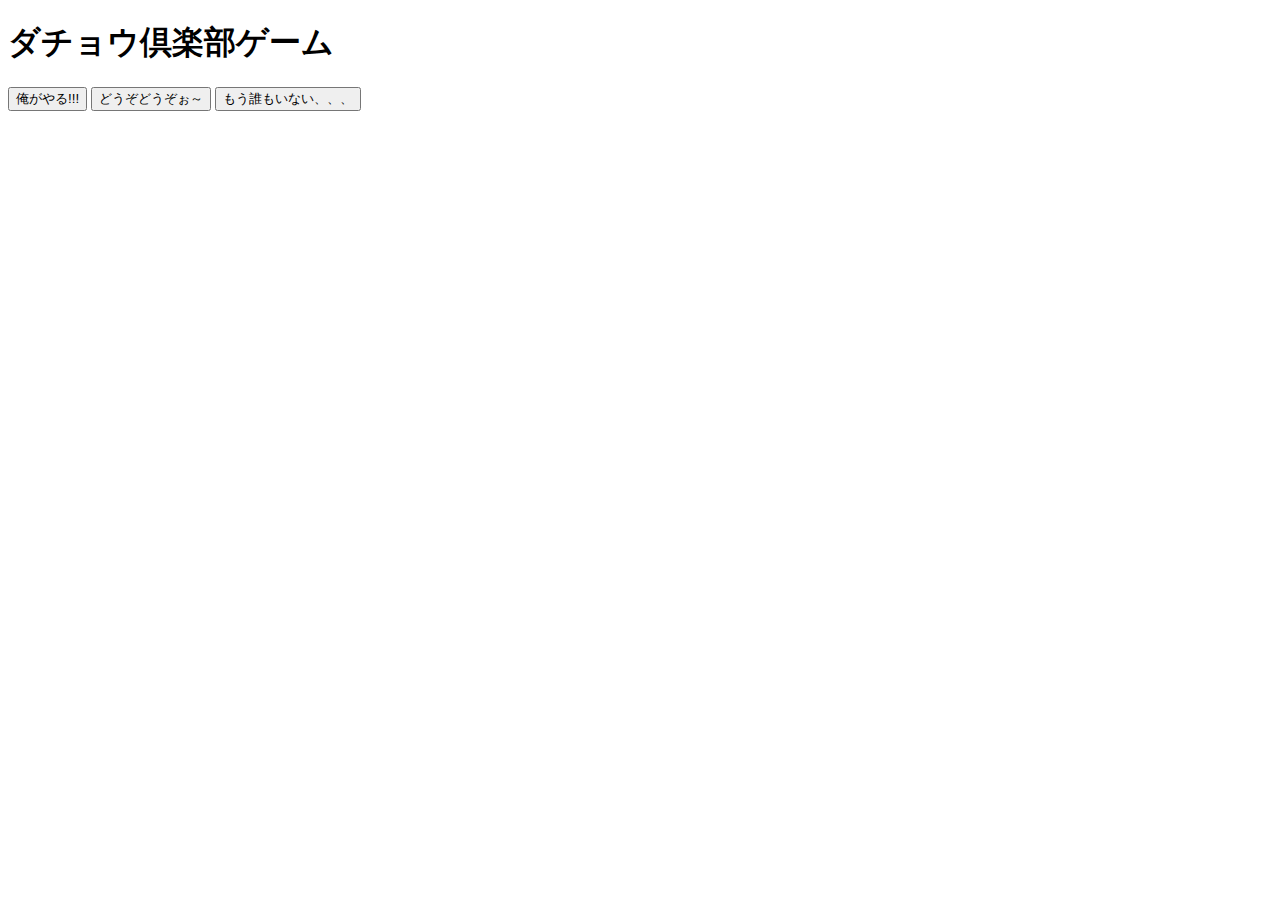
<file: js-easy/datyoclub/index.html>
<!DOCTYPE html>
<html lang="ja">

<head>
    <meta charset="UTF-8">
    <meta name="viewport" content="width=device-width, initial-scale=1.0">
    <title>DatyoukurabuGame</title>
</head>

<body>
    <h1>ダチョウ倶楽部ゲーム</h1>
    <button onclick="cntUp()">俺がやる!!!</button>
    <button onclick="reply()">どうぞどうぞぉ～</button>
    <!-- チャレンジ問題 -->
    <button onclick="cntDown()">もう誰もいない、、、</button>
    <!-- チャレンジ問題 ここまで -->
    <script src="./main.js"></script>

</html>
</file>
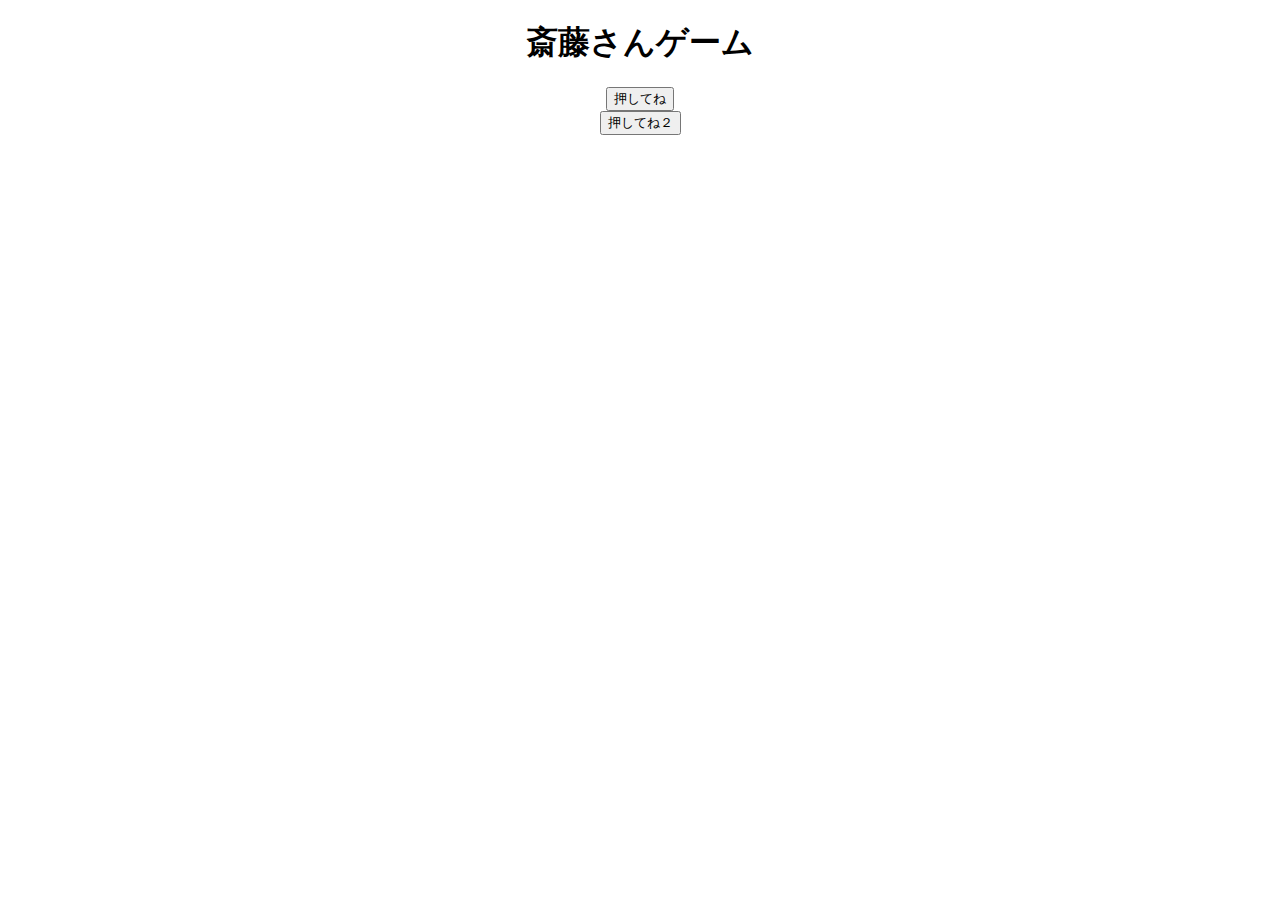
<file: js-easy/saitosan/index.html>
<!DOCTYPE html>
<html lang="ja">
  <head>
    <meta charset="UTF-8" />
    <meta name="viewport" content="width=device-width, initial-scale=1.0" />
    <link rel="stylesheet" href="./style.css" />
    <title>斎藤さんゲーム</title>
  </head>
  <body>
    <section id="game1">
      <h1>斎藤さんゲーム</h1>
      <button onclick ="setBtn()">押してね</button>
    </section>
    <section id="game2">
      <button onclick="setBtn2()">押してね２</button>
    </section>
    <script src="./main.js"></script>
  </body>
</html>
</file>
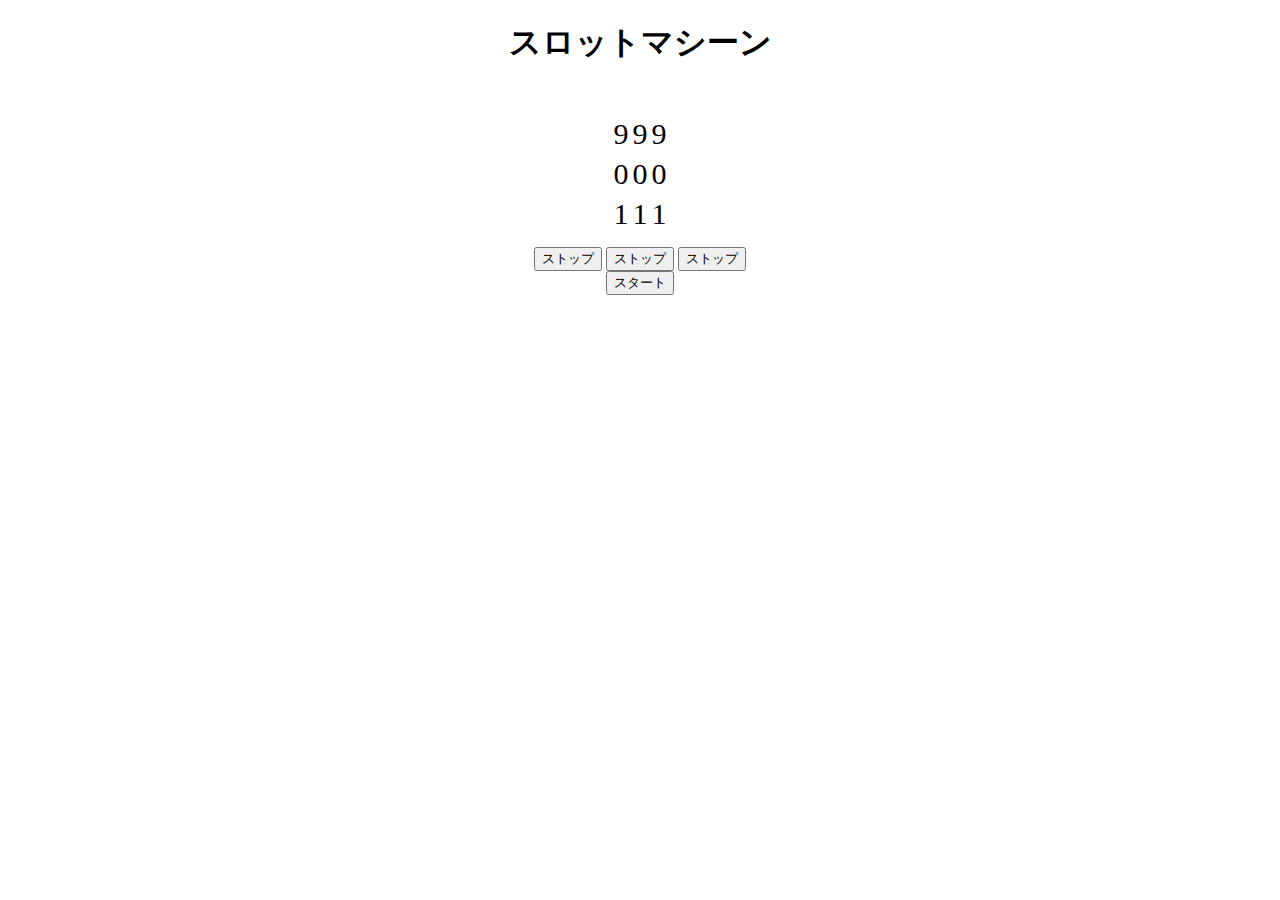
<file: js-hard/slotmachine/index.html>
<!DOCTYPE html>
<html lang="ja">
<head>
    <meta charset="UTF-8">
    <meta name="viewport" content="width=device-width, initial-scale=1.0">
    <link rel="stylesheet" href="./style.css">
    <title>スロットマシーン</title>
</head>
<body>
    <h1>スロットマシーン</h1>
    <div class="slot-wrap">
        <!-- 追加チャレンジ問題 -->

        <div class="slot upper-slot">
            <p id="nowTime4"></p>
            <p id="nowTime5"></p>
            <p id="nowTime6"></p>
        </div>

        <!-- 追加チャレンジ問題 ここまで -->

        <div class="slot middle-slot">
            <p id="nowTime"></p>
            <p id="nowTime2"></p>
            <p id="nowTime3"></p>
        </div>
        
        <!-- 追加チャレンジ問題 -->

        <div class="slot downer-slot">
            <p id="nowTime7"></p>
            <p id="nowTime8"></p>
            <p id="nowTime9"></p>
        </div> 

        <!-- 追加チャレンジ問題 ここまで -->
    </div>
    <form>
        <input type="button" name="" id="setTime1" value="ストップ">
        <input type="button" name="" id="setTime2" value="ストップ">
        <input type="button" name="" id="setTime3" value="ストップ">
        <input type="button" id="startTimer" value="スタート"></input>
    </form>
    <script src="./main.js"></script>
</body>
</html>
</file>
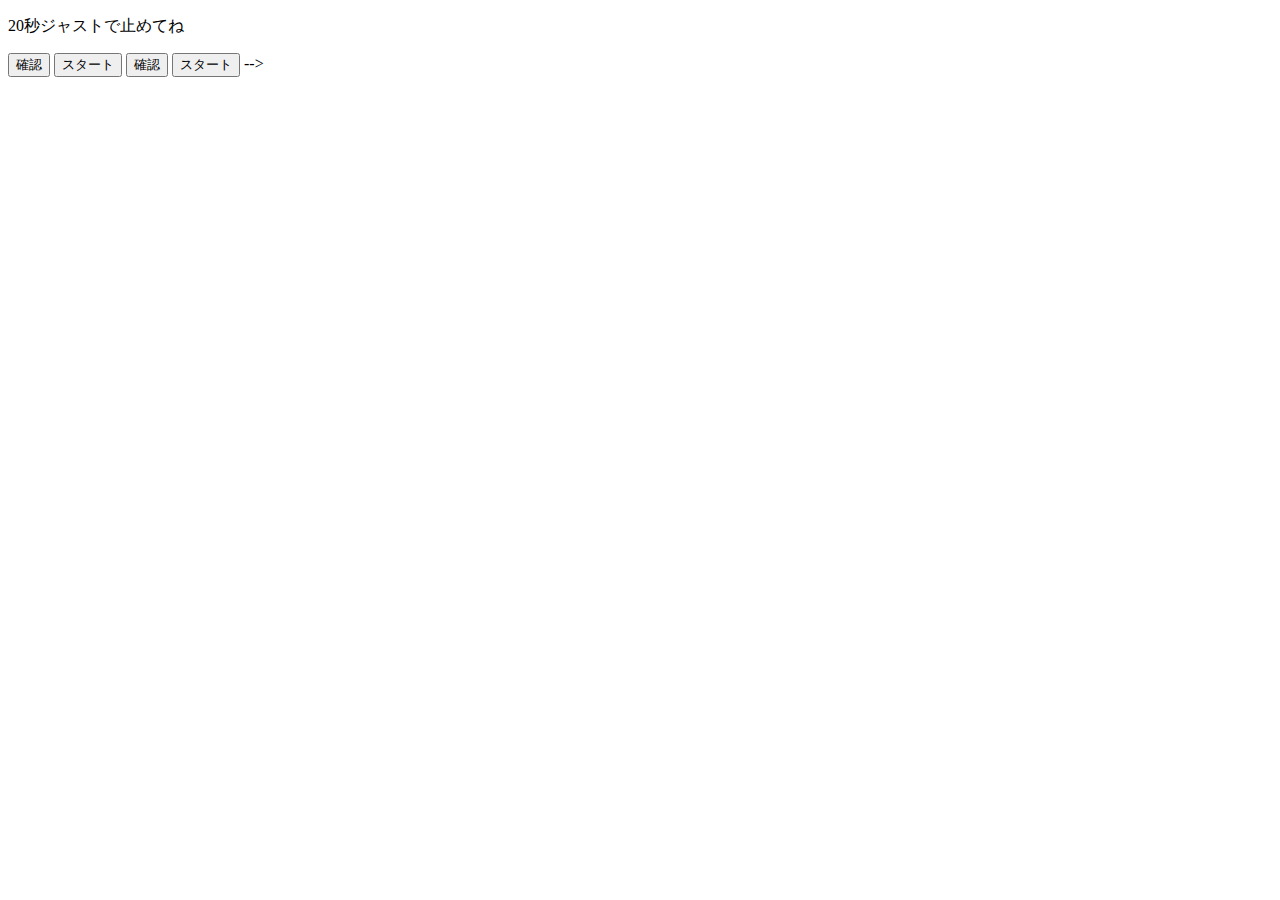
<file: js-normal/hit-timer/index.html>
<!DOCTYPE html>
<html lang="ja">

<head>
    <meta charset="UTF-8">
    <meta name="viewport" content="width=device-width, initial-scale=1.0">
    <title>hitTime</title>
</head>

<body>
    <form>
        <p>20秒ジャストで止めてね</p>
        <input type="button" id="confirmTime" value="確認">
        <input type="button" id="startTimer" value="スタート"></input>
        <!-- 追加チャレンジ問題 -->

        <input type="button" id="confirmTime2" value="確認">
        <input type="button" id="startTimer2" value="スタート"></input> -->

        <!-- 追加チャレンジ問題 ここまで -->
      </form>
    <p id="now_time"></p>
    <script src="./main.js"></script>
</body>

</html>
</file>
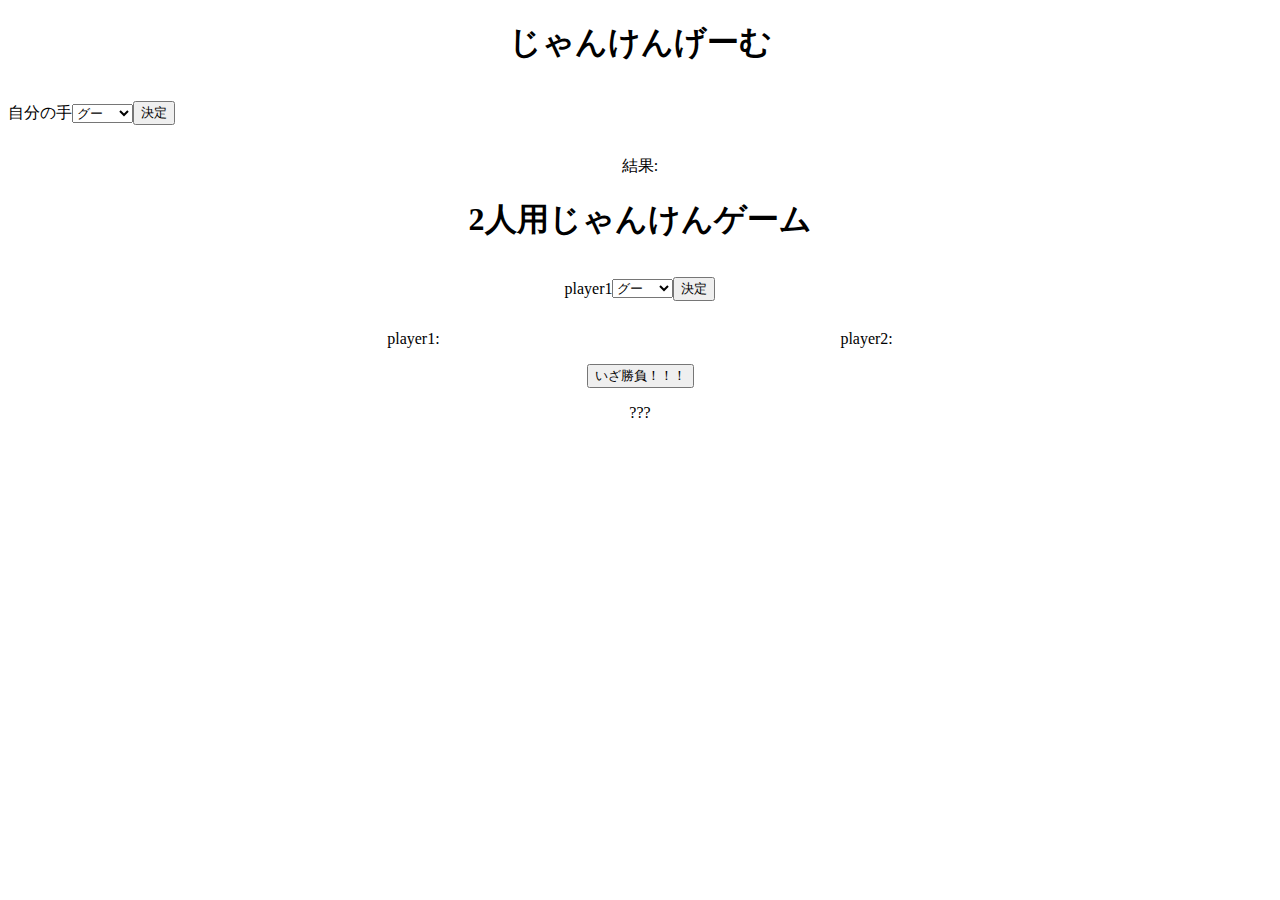
<file: js-normal/zyanaken/index.html>
<!DOCTYPE html>
<html lang="ja">
  <head>
    <meta charset="UTF-8" />
    <meta name="viewport" content="width=device-width, initial-scale=1.0" />
    <link rel="stylesheet" href="./style.css" />
    <title>じゃんけんゲーム</title>
  </head>
  <body>
    <h1>じゃんけんげーむ</h1>
    <div>
      <p>自分の手</p>
      <form>
        <select id="myHand">
          <option value="0">グー</option>
          <option value="1">チョキ</option>
          <option value="2">パー</option>
        </select>
      </form>
      <input type="button" value="決定" id="gameStart" />
    </div>
    <p id="cpHand"></p>
    <p id="log"></p>

    <!-- チャレンジ問題 -->

    <h1>2人用じゃんけんゲーム</h1>
    <div class="select-hand">
        <p id="player">player1</p>
        <form>
            <select id="playerHand">
                <option value="0">グー</option>
                <option value="1">チョキ</option>
                <option value="2">パー</option>
            </select>
        </form>
        <input type="button" value="決定" id="setHand">
    </div>
    <div class="player-hand">
        <p id="player1Hand">player1:</p>
        <p id="player2Hand">player2:</p>
    </div>
    <input type="button" value="いざ勝負！！！" id="gameStart">
    <p id="log">???</p>

    <!-- チャレンジ問題ここまで -->

    <script src="./main.js"></script>
  </body>
</html>
</file>
<file: js-easy/saitosan/style.css>
body {
  width: 100%;
  margin: 0 auto;
  text-align: center;
}

button {
  display: block;
  margin: 0 auto;
}

#game1{
  margin:  0 auto;
  width: 50%;
}

#game2{
  margin: 0 auto;
  width: 50%;
}
</file>
<file: js-hard/slotmachine/style.css>
body {
  text-align: center;
}
p {
  display: inline-block;
  font-size: 30px;
}
#setTime {
  width: 100;
}
#startTimer {
  display: block;
  margin: 0 auto;
}

/*  チャレンジ問題 */

.slot-wrap {
  height: 160px;
}

.slot {
  height: 40px;
} 

/*  チャレンジ問題  ここまで */
</file>
<file: js-normal/zyanaken/style.css>
div {
  display: flex;
  align-items: center;
}

/* チャレンジ問題 */

body {
  text-align: center;
}

.select-hand {
  display: flex;
  align-items: center;
  justify-content: center;
}

.player-hand {
  display: flex;
  justify-content: space-between;
  width: 40%;
  margin: 0 auto;
}
</file>
